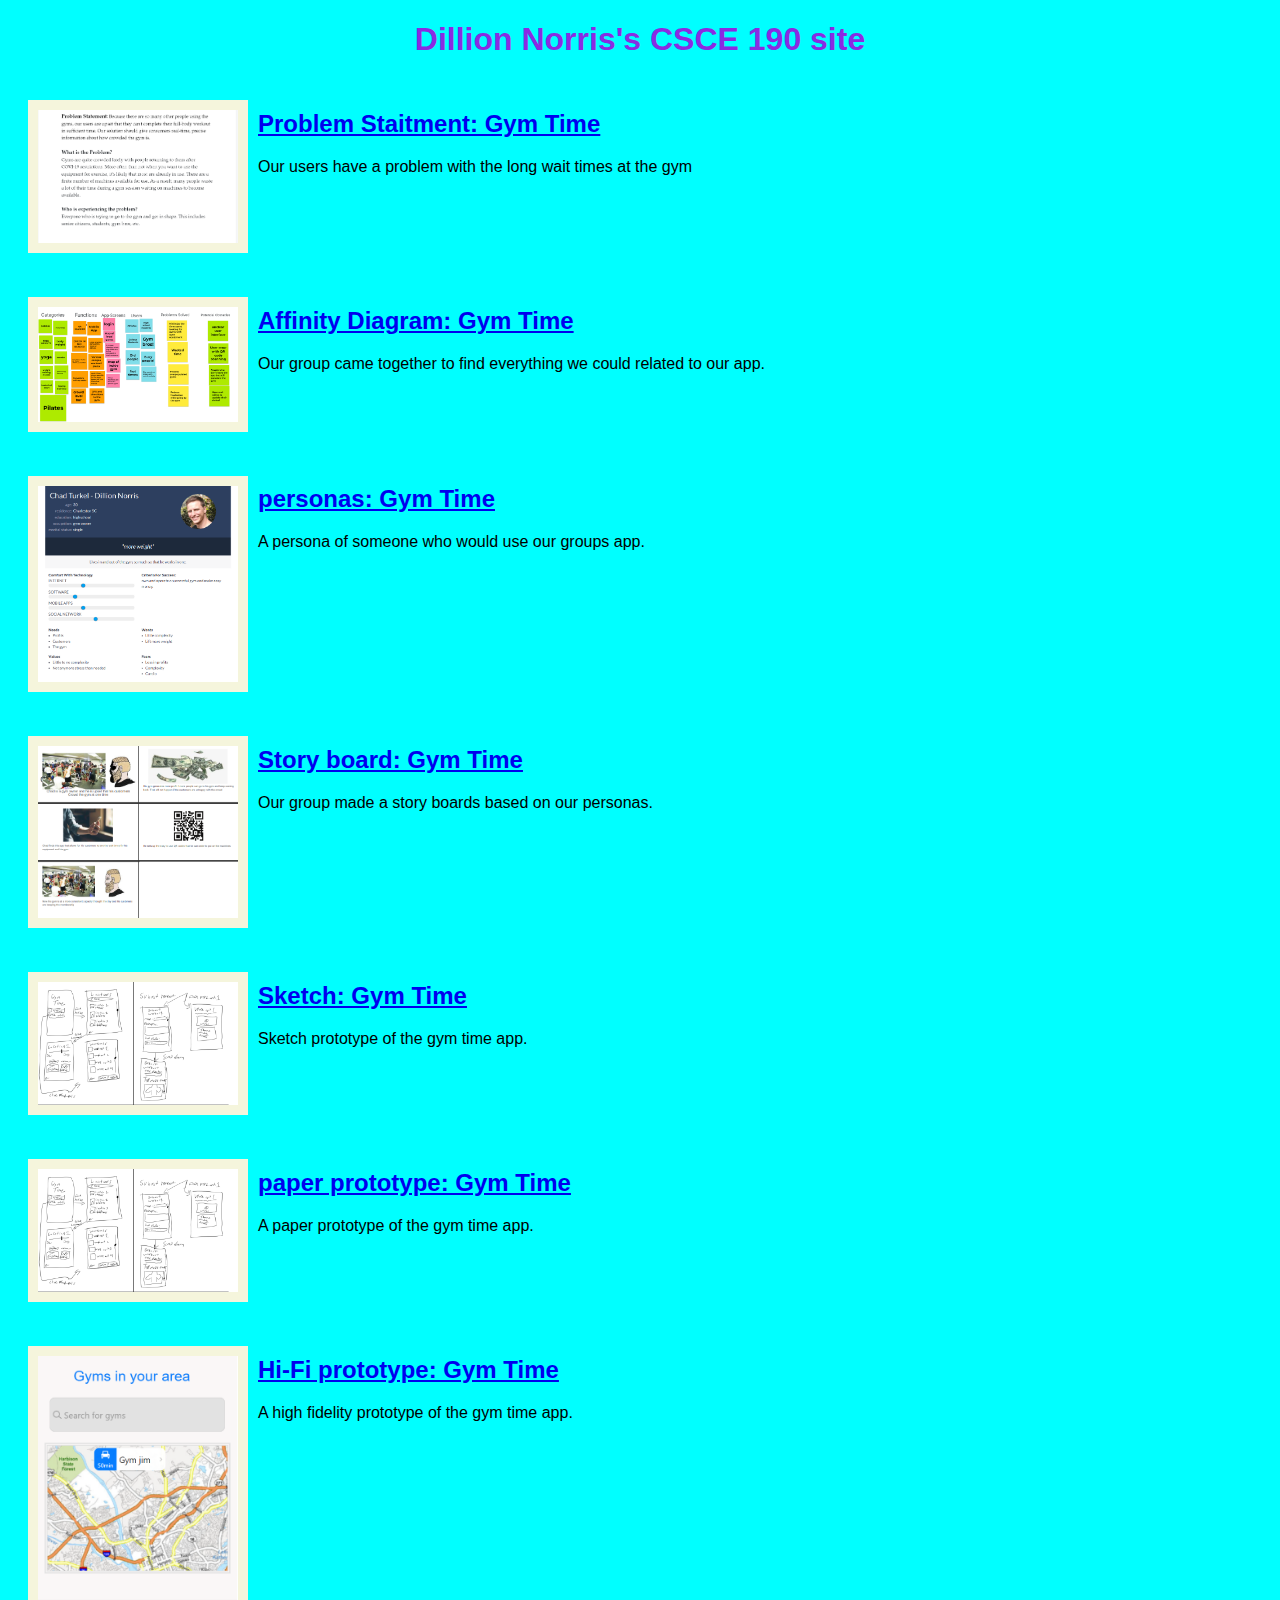
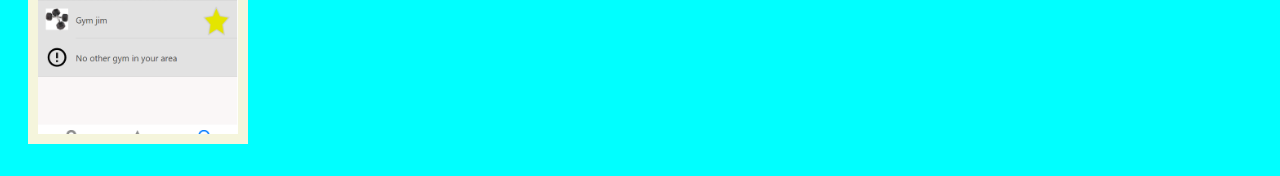
<file: index.html>
<!DOCTYPE html>
<html>
    <head> 
        <title>190: Dillion Norris</title> 
        <link rel="stylesheet" href="styles.css">
    </head>
    <body>
        <h1>Dillion Norris's CSCE 190 site</h1>
        <!--problem staitment-->
        <section class="assignment">
            <a href="files/Problem statement CSCE 190.pdf"><img src="images/problemStaitment1.png"></a>
                 <section class="ass-details">
                    <a href="files/Problem statement CSCE 190.pdf"><h2> Problem Staitment: Gym Time</h2> </a>
                    <p>
                        Our users have a problem with the long wait times at the gym
                    </p>
                 </section>
        </section> 
            <!-- Affinity diagram -->
            <section class="assignment">
                <a href="files/jamboard.pdf"><img src="images/jamboard.png"></a>
                     <section class="ass-details">
                        <a href="files/jamboard.pdf"><h2> Affinity Diagram: Gym Time</h2> </a>
                        <p>
                            Our group came together to find everything we could related to our app.
                        </p>
                     </section>
             </section> 
             <!-- persona -->
            <section class="assignment">
                <a href="files/chad.pdf"><img src="images/chadTurkel.png"></a>
                     <section class="ass-details">
                        <a href="files/chad.pdf"><h2> personas: Gym Time</h2> </a>
                        <p>
                            A persona of someone who would use our groups app.
                        </p>
                     </section>
             </section> 
            <!-- Story board -->
            <section class="assignment">
                <a href="files/storyboard.pdf"><img src="images/storyBoard.png"></a>
                     <section class="ass-details">
                        <a href="files/storyboard.pdf"><h2> Story board: Gym Time</h2> </a>
                        <p>
                            Our group made a story boards based on our personas.
                        </p>
                     </section>
             </section> 
              <!-- Sketch -->
            <section class="assignment">
                <a href="files/Sketch.pdf"><img src="images/Sketch.jpg.png"></a>
                     <section class="ass-details">
                        <a href="files/Sketch.pdf"><h2> Sketch: Gym Time</h2> </a>
                        <p>
                            Sketch prototype of the gym time app.
                        </p>
                     </section>
             </section> 
              <!-- Paper prototype -->
            <section class="assignment">
                <a href="https://www.youtube.com/watch?v=RDcf5rKSihw"><img src="images/Sketch.jpg.png"></a>
                     <section class="ass-details">
                        <a href="https://www.youtube.com/watch?v=RDcf5rKSihw"><h2> paper prototype: Gym Time</h2> </a>
                        <p>
                            A paper prototype of the gym time app.
                        </p>
                     </section>
             </section> 
               <!-- hi fi proto -->
            <section class="assignment">
                <a href="Gym Time Hi-Fi Proto-html (1)/src/index.html"><img src="images/gymTime.png"></a>
                     <section class="ass-details">
                        <a href="Gym Time Hi-Fi Proto-html (1)/src/index.html"><h2> Hi-Fi prototype: Gym Time</h2> </a>
                        <p>
                            A high fidelity prototype of the gym time app.
                        </p>
                     </section>
             </section> 
    </body>
</html>
</file>
<file: styles.css>
body {
    background: aqua;
    font-family: sans-serif;
}
.assignment{
    display: flex;
    padding:10px;
    
}
.assignment img{
    width:200px;
    padding:10px;
    background-color: beige;
    margin:10px;
}
h1{
    color: blueviolet;
    text-align: center;
}
</file>
